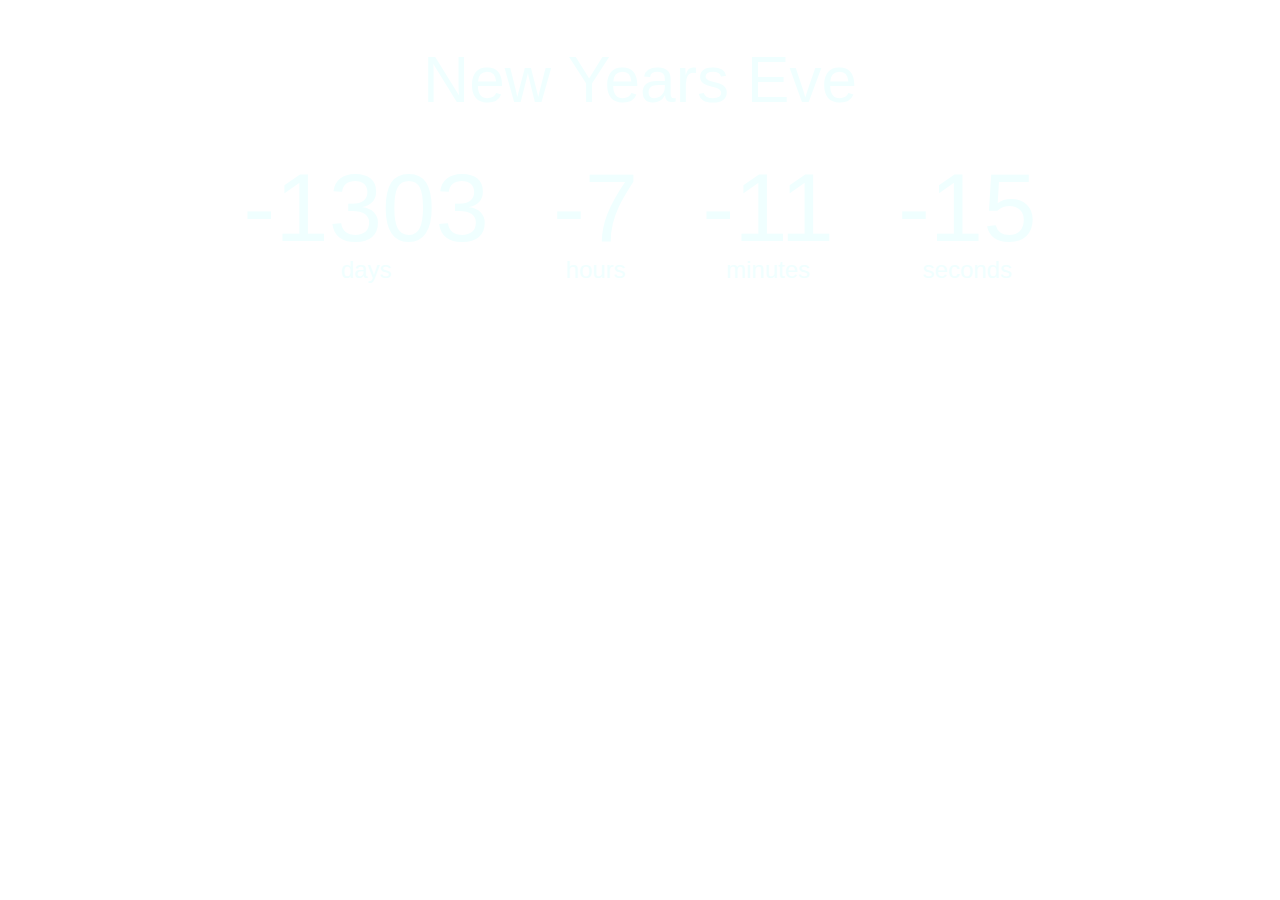
<file: countdown-timer/index.html>
<!DOCTYPE html>
<html lang="en">
  <head>
    <meta charset="UTF-8" />
    <meta http-equiv="X-UA-Compatible" content="IE=edge" />
    <meta name="viewport" content="width=device-width, initial-scale=1.0" />
    <title>Document</title>
    <link rel="stylesheet" href="style.css" />
    <script src="script.js" defer></script>
  </head>
  <body>
    <h1>New Years Eve</h1>
    <div class="countdown-container">
      <div class="countdown-el days-c">
        <p class="big-text" id="days"></p>
        <span>days</span>
      </div>
    <div class="countdown-el hours-c">
      <p class="big-text" id="hours"></p>
      <span>hours</span>
    </div>
    <div class="countdown-el minutes-c">
      <p class="big-text" id="mins"></p>
      <span>minutes</span>
    </div>
    <div class="countdown-el seconds-c">
      <p class="big-text" id="seconds"></p>
      <span>seconds</span>
    </div>
  </div>
  </body>
</html>
</file>
<file: countdown-timer/style.css>
* {
  box-sizing: border-box;
}

body {
  background-image: url("https://images.unsplash.com/photo-1542601098-8fc114e148e2?ixlib=rb-1.2.1&ixid=MnwxMjA3fDB8MHxwaG90by1wYWdlfHx8fGVufDB8fHx8&auto=format&fit=crop&w=870&q=80");
  background-size: cover;
  background-position: center center;
  display: flex;
  flex-direction: column;
  align-items: center;
  min-height: 100vh;
  color: azure;
  font-family: Arial, Helvetica, sans-serif;
  margin: 0;
}

h1 {
  font-size: 4rem;
  font-weight: normal;
}

.countdown-container {
  display: flex;
}

.big-text {
  font-size: 6rem;
  line-height: 1;
  margin: 0 2rem; 
}

.countdown-el {
  font-size: 1.5rem; 
  text-align: center;
}

.countdown-el span {
  font-size: 1.5rem;
}
</file>
